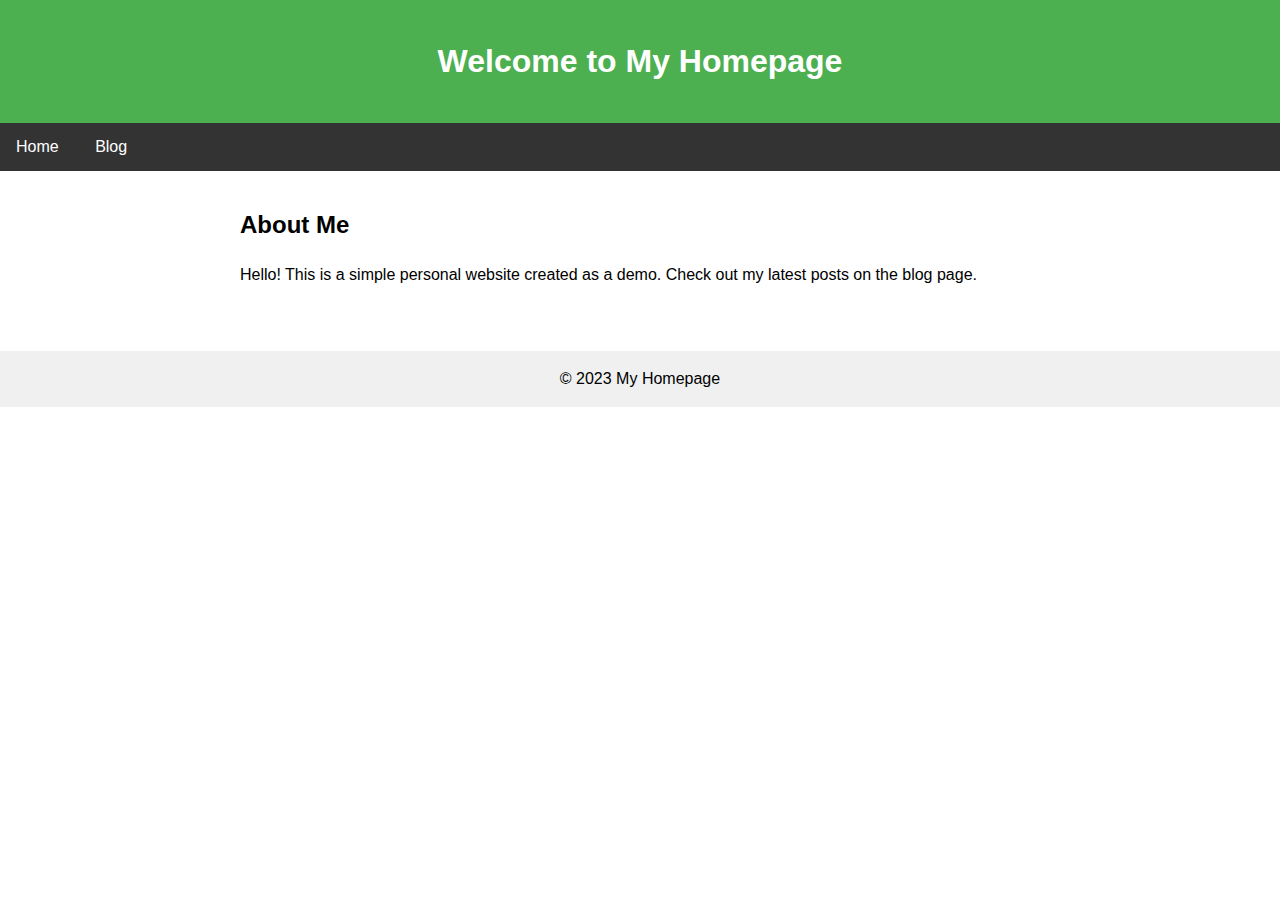
<file: index.html>
<!DOCTYPE html>
<html lang="en">
<head>
    <meta charset="UTF-8">
    <meta name="viewport" content="width=device-width, initial-scale=1.0">
    <title>My Homepage</title>
    <link rel="stylesheet" href="style.css">
</head>
<body>
    <header>
        <h1>Welcome to My Homepage</h1>
    </header>
    <nav>
        <a href="index.html">Home</a>
        <a href="blog.html">Blog</a>
    </nav>
    <main>
        <h2>About Me</h2>
        <p>Hello! This is a simple personal website created as a demo. Check out my latest posts on the blog page.</p>
    </main>
    <footer>
        &copy; 2023 My Homepage
    </footer>
</body>
</html>
</file>
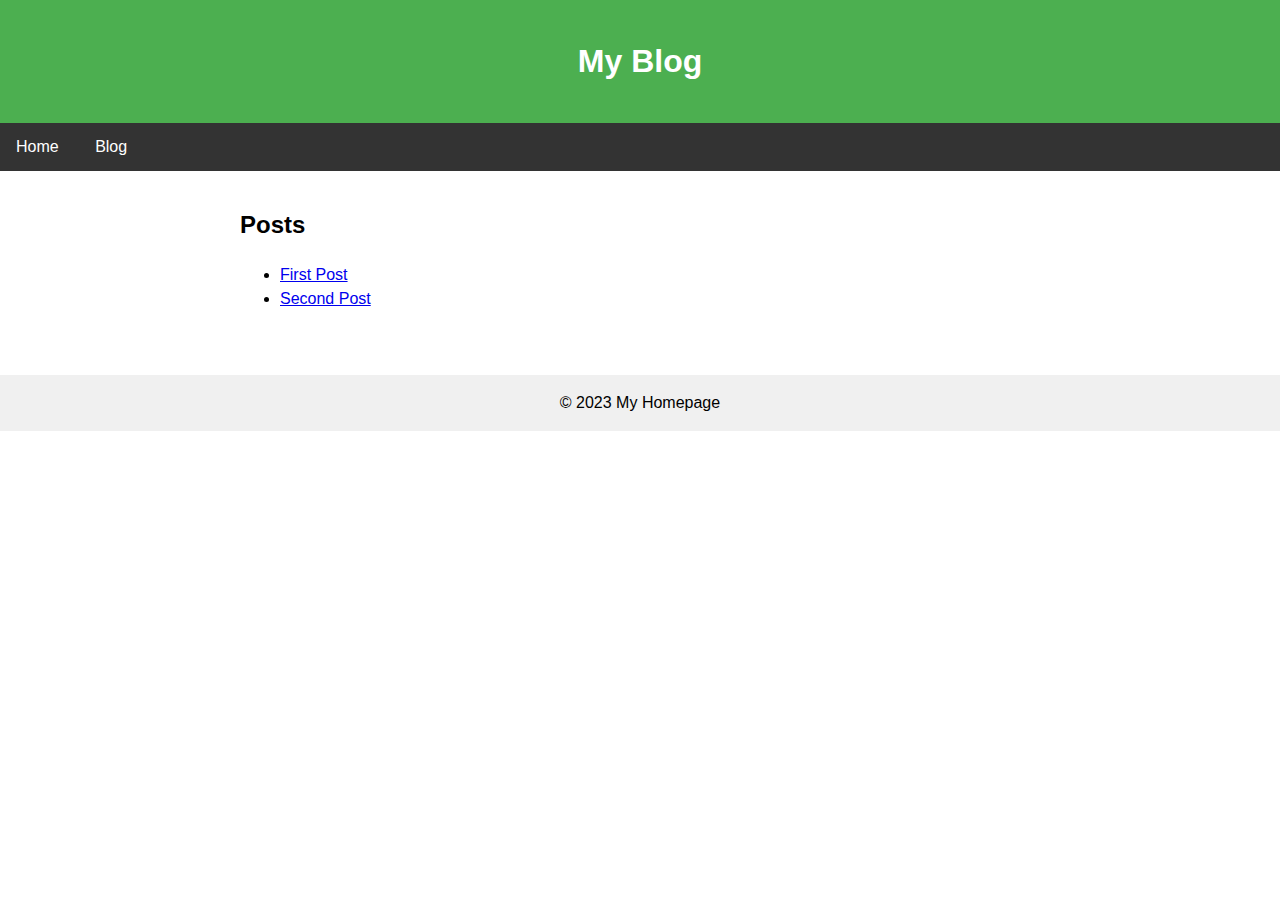
<file: blog.html>
<!DOCTYPE html>
<html lang="en">
<head>
    <meta charset="UTF-8">
    <meta name="viewport" content="width=device-width, initial-scale=1.0">
    <title>Blog</title>
    <link rel="stylesheet" href="style.css">
</head>
<body>
    <header>
        <h1>My Blog</h1>
    </header>
    <nav>
        <a href="index.html">Home</a>
        <a href="blog.html">Blog</a>
    </nav>
    <main>
        <h2>Posts</h2>
        <ul>
            <li><a href="posts/first-post.html">First Post</a></li>
            <li><a href="posts/second-post.html">Second Post</a></li>
        </ul>
    </main>
    <footer>
        &copy; 2023 My Homepage
    </footer>
</body>
</html>
</file>
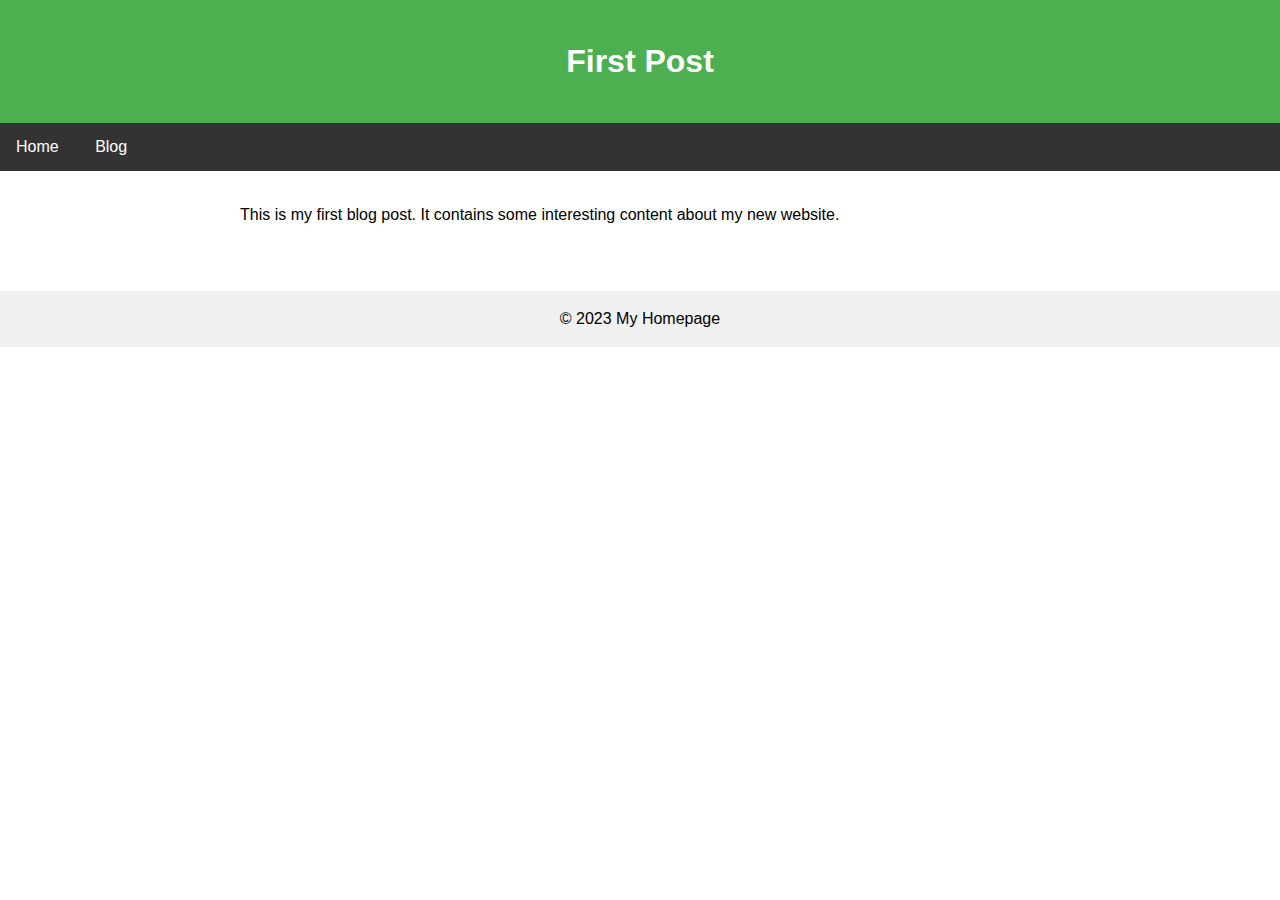
<file: posts/first-post.html>
<!DOCTYPE html>
<html lang="en">
<head>
    <meta charset="UTF-8">
    <meta name="viewport" content="width=device-width, initial-scale=1.0">
    <title>First Post</title>
    <link rel="stylesheet" href="../style.css">
</head>
<body>
    <header>
        <h1>First Post</h1>
    </header>
    <nav>
        <a href="../index.html">Home</a>
        <a href="../blog.html">Blog</a>
    </nav>
    <main>
        <p>This is my first blog post. It contains some interesting content about my new website.</p>
    </main>
    <footer>
        &copy; 2023 My Homepage
    </footer>
</body>
</html>
</file>
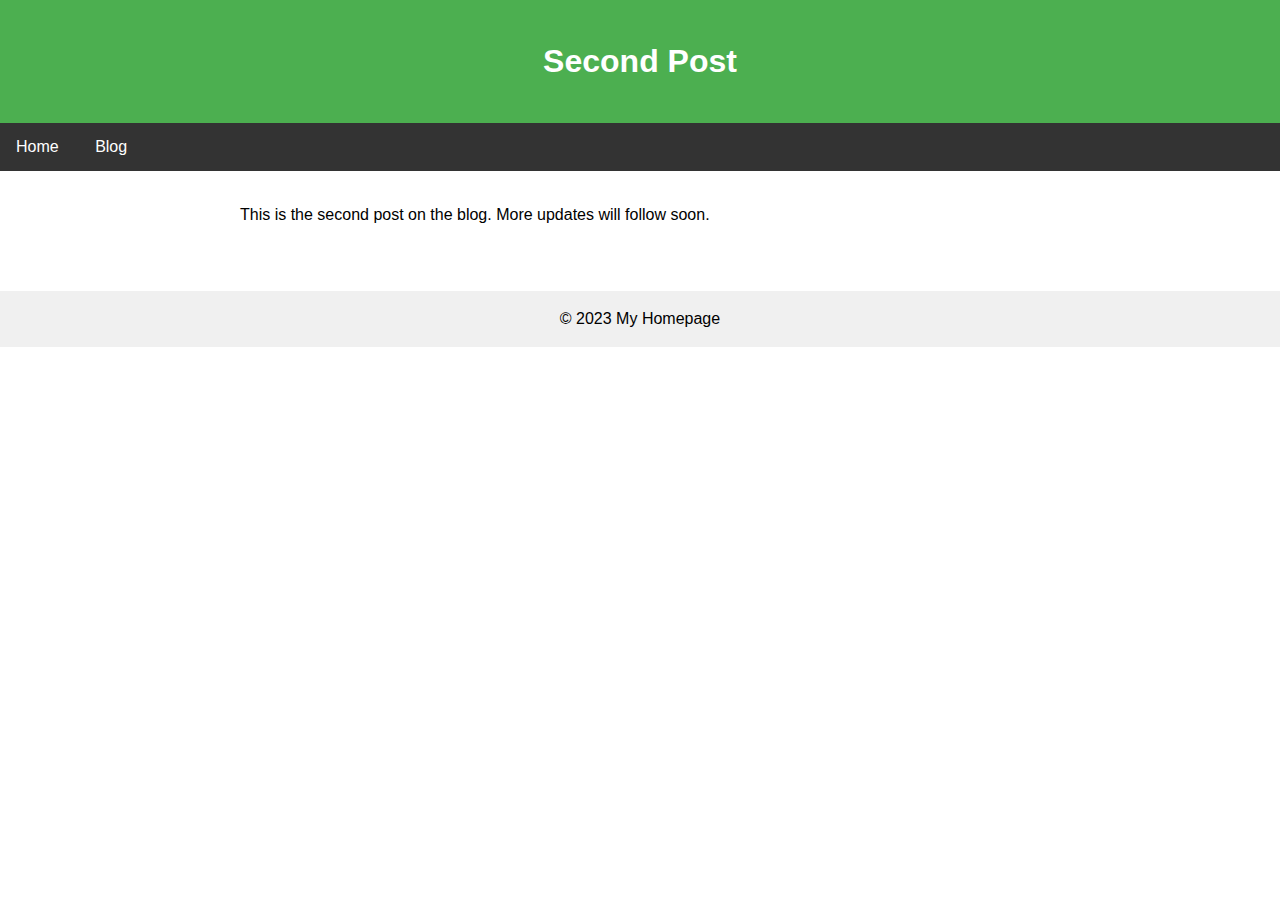
<file: posts/second-post.html>
<!DOCTYPE html>
<html lang="en">
<head>
    <meta charset="UTF-8">
    <meta name="viewport" content="width=device-width, initial-scale=1.0">
    <title>Second Post</title>
    <link rel="stylesheet" href="../style.css">
</head>
<body>
    <header>
        <h1>Second Post</h1>
    </header>
    <nav>
        <a href="../index.html">Home</a>
        <a href="../blog.html">Blog</a>
    </nav>
    <main>
        <p>This is the second post on the blog. More updates will follow soon.</p>
    </main>
    <footer>
        &copy; 2023 My Homepage
    </footer>
</body>
</html>
</file>
<file: style.css>
body {
    font-family: Arial, sans-serif;
    margin: 0;
    padding: 0;
    line-height: 1.5;
}

header {
    background-color: #4CAF50;
    color: white;
    padding: 1rem;
    text-align: center;
}

nav {
    background-color: #333;
    overflow: hidden;
}

nav a {
    color: white;
    display: inline-block;
    padding: 0.75rem 1rem;
    text-decoration: none;
}

nav a:hover {
    background-color: #575757;
}

main {
    padding: 1rem;
    max-width: 800px;
    margin: 0 auto;
}

footer {
    background-color: #f0f0f0;
    text-align: center;
    padding: 1rem;
    margin-top: 2rem;
}
</file>
